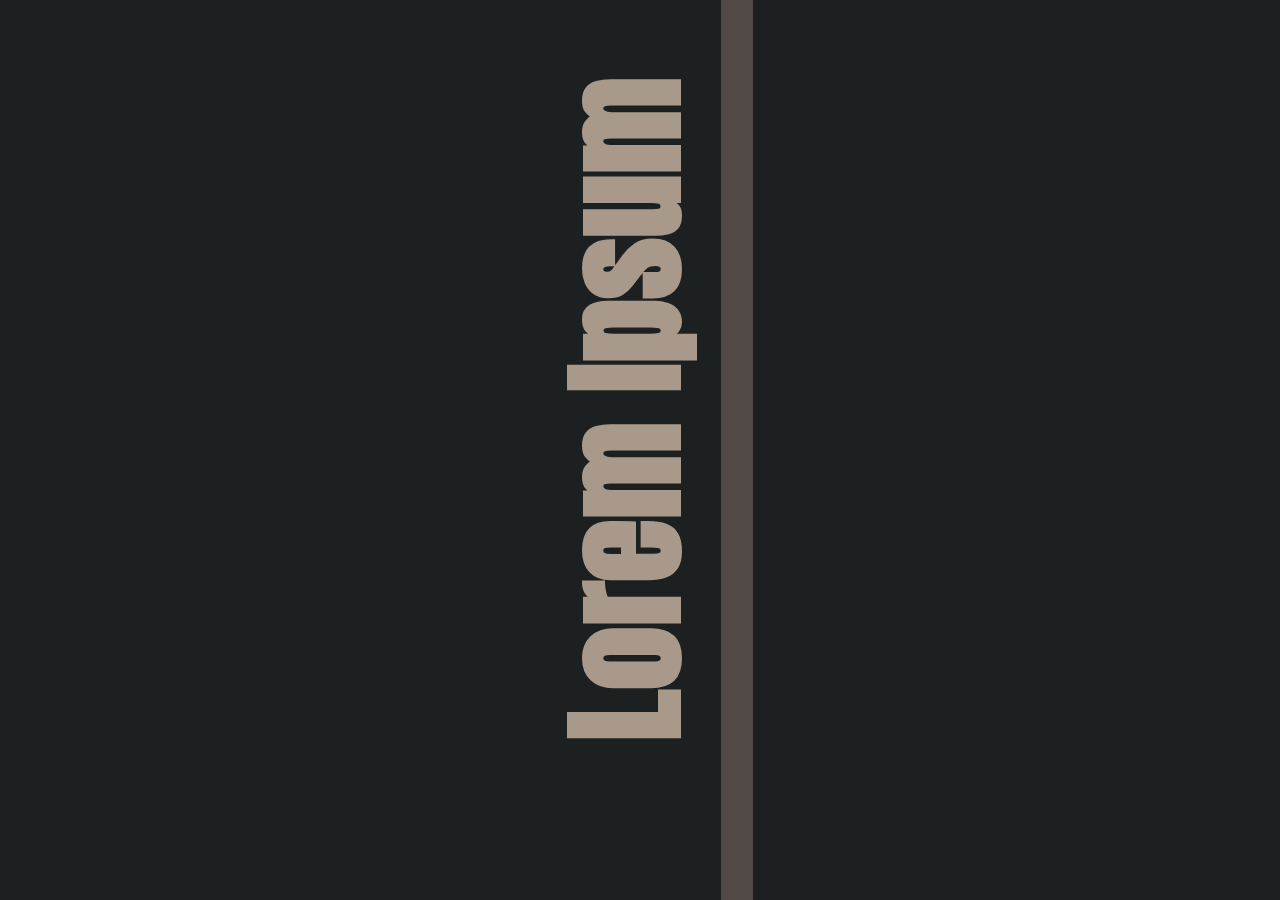
<file: index.html>
<!DOCTYPE html>
<html lang="en">

<head>
    <meta charset="UTF-8" />
    <meta name="viewport" content="width=device-width, initial-scale=1.0" />
    <title>Blog with API</title>
    <script src="https://code.jquery.com/jquery-3.5.1.min.js"
        integrity="sha256-9/aliU8dGd2tb6OSsuzixeV4y/faTqgFtohetphbbj0=" crossorigin="anonymous"></script>
    <script defer src="srt/js/main.js" type="module"></script>
    <link href="https://fonts.googleapis.com/icon?family=Material+Icons" rel="stylesheet" />
    <link rel="preconnect" href="https://fonts.gstatic.com" />
    <link href="https://fonts.googleapis.com/css2?family=Ubuntu:wght@300;400;500;700&display=swap" rel="stylesheet" />
    <link href="https://fonts.googleapis.com/css2?family=Anton&display=swap" rel="stylesheet" />
    <link rel="stylesheet" href="css/main.css" </head>

<body>
    <main>
        <section class="header no-select">
            <h1>Lorem Ipsum</h1>
        </section>
        <section class="main">
            <div id="posts--container" class="posts"></div>
        </section>
        <section id="modal" class="modal none">
            
            <div class="modal--container">
                <button class="modal--buttons--close material-icons clickable">
                    close
                </button>
                <article class="modal--post">
                    <img class="modal--image" id="modal--image" src="./srt/img/loading.gif" />
                    <div id="modal-content" class="modal--post--content">
                        <textarea id="modal--title" class="modal--post--title" wrap="hard" spellcheck="false"
                            readonly></textarea>
                        <textarea id="modal--body" class="modal--post--body" wrap="hard" spellcheck="false" readonly>
                            </textarea>
                        <button id="edit--on--post" class="post--buttons--edit modal--buttons--edit material-icons">
                            edit
                        </button>
                        <p class="modal--username">alex123</p>
                        <p class="modal--mail">alex@gmail.com</p>
                    </div>
                </article>
                <article class="modal--comments">
                    <button class="modal--comments-load">Comments</button>
                    <div id="modal--comments" class="modal--comments--container"></div>
                </article>
            </div>
        </section>
    </main>
</body>

</html>
</file>
<file: css/main.css>
:root {
    --main: #d79921;
    --light: #fbf1c7;
    --dark: #1d2021;
    --red: #cc241d;
    --green: #98971a;
    --smooth: #504945;
    --light-grey: #a8998a;
}
* {
    margin: unset;
    padding: unset;
    box-sizing: border-box;
    text-decoration: unset;
    color: unset;
}
body {
    margin: 0;
    padding: 0;
    font-family: 'Ubuntu', sans-serif;
    background-color: var(--dark);
    color: var(--light-grey);
    padding: 0 5vw;
    overflow: hidden;
}
main {
    display: flex;
    width: fit-content;
    margin: 0 auto;
}

.header {
    width: fit-content;
    height: 100vh;
    margin: 0;
}

.header > h1 {
    font-family: 'Anton', sans-serif;
    font-size: 14.2457vh;
    text-align: center;
    margin: 0.6em 0;
    writing-mode: vertical-lr;
    transform: rotate(180deg);
}

.main {
    max-width: 70vw;
    margin: 0 auto;
}

.posts {
    display: flex;
    flex-direction: row;
    flex-wrap: wrap;
    justify-content: flex-start;
    height: 100vh;
    padding: 1em 1em;
    background-color: var(--smooth);
    overflow: hidden;
    overflow-y: scroll;
}

.post {
    display: flex;
    flex-direction: column;
    background-color: var(--dark);
    width: 32.3333%;
    height: fit-content;
    padding: 1%;
    border-radius: 7.5px;
    margin: 0.5em 0.5%;
}

.post:last-child {
    margin-bottom: 2em;
}

.post > img {
    width: 100%;
}

.post--content {
    display: flex;
    width: 90%;
    flex-direction: column;
}
.post--content > button {
    width: 100%;
    padding: 0.2em 0;
    background-color: #0000;
    border: none;
}
.post--content > button:hover,
.post--content > button:focus {
    outline: none;
    text-decoration: underline;
}
.post--content--title {
    text-transform: capitalize;
    text-align: left;
    font-size: x-large;
    font-weight: 700;
    overflow: hidden;
    white-space: nowrap;
    text-overflow: ellipsis;
    color: var(--main);
}
.post--content--body {
    text-align: left;
    font-size: large;
    font-weight: 400;
    overflow: hidden;
    white-space: nowrap;
    text-overflow: ellipsis;
    color: var(--light);
}

.post--buttons {
    display: flex;
    width: 100%;
    justify-content: flex-end;
}

.post--buttons > button {
    height: fit-content;
    width: fit-content;
    margin: 0.2em;
    margin-top: 0.5em;
    border-radius: 10%;
    padding: 0.2em;
    transition: height 1s ease-in-out;
    color: #141414;
}

.post--buttons--edit {
    background-color: var(--green);
    border: 2px solid var(--green);
}
.post--buttons--delete {
    background-color: var(--red);
    border: 2px solid var(--red);
}
.post--buttons > button:hover,
.post--buttons > button:focus {
    outline: none;
    border: 2px solid var(--main);
}
/* modal */
.modal {
    position: absolute;
    background-color: var(--dark);
    height: 100vh;
    border-left: 10px solid var(--light-grey);
    right: 0;
    max-width: 80%;
    transition: right 1s ease-in-out;
    
}
.modal--container{
    position: relative;
    border-right: 10px solid var(--light-grey);
    margin-right: 20vh;
    height: 100vh;
    transition: right 1s ease-in-out;
    overflow: hidden;
    overflow-y: scroll;
    padding: 3em 2.5em;
}
.modal--buttons--edit {
    background-color: transparent;
    color: var(--light-grey);
    border: none;
    outline: none;
    font-size: 2.3em;
    float: right;
    cursor: pointer;
    transition: 0.1s;
}
.modal--buttons--edit:active {
    color: var(--smooth);
}
.modal--buttons--close {
    position: absolute;
    left: 1em;
    top:0.25em;
    background-color: transparent;
    color: var(--light-grey);
    outline: none;
    border: none;
    font-size: 2em;
    /* margin-left:0.5em; */
}
.modal--post {
    color: var(--light);
    display: flex;
    
}
.modal--post--content {
    flex: 1;
    padding: 0 2em;
    height:30vw;
}
.modal--post img {
    margin: 0 auto;
    border-radius: 5px;
    
}
.modal--post textarea:first-child {
    font-size: xx-large;
}
.modal--post--title {
    all: unset;
    width: 100%;
    text-align: center;
    overflow: hidden;
    text-transform: capitalize;
    font-weight: 700;
    color: var(--main);
    min-height: 20%;
}
.modal--post--body {
    all: unset;
    margin: 1em 0.5em;
    text-align: justify;
    text-transform: capitalize;
    min-height: 50%;
    min-width: 100%;
    font-weight: 400;
    word-break: break-all;
    /* word-wrap: break-word; */
}
.modal--username {
    margin: 0 0.25em;
    font-size: 2em;
}
.modal--mail {
    margin: 0 0.5em;
    font-size: 1em;
}
.modal--comments {
    padding: 2em 0;
    
}
.modal--image {
    background: transparent url(/srt/img/loading.gif);
    background-repeat: no-repeat;
    background-position: center;
    background-size: cover;
    width: 30vw;
    height:30vw;
}
.modal--comments button {
    all: unset;
    font-size: 1.4em;
    border: 2px solid var(--light-grey);
    padding: 0.2em 0.5em;
    border-radius: 7.5px;
    transition: 0.5s;
    cursor:pointer;
}
.modal--comments button:active {
    transform: translateY(2px);
    transform: translateX(2px);
    font-size: 1.35em;
    margin: 0.04em 0;
    transition: 0s;
}
.modal--comments--container{
    padding: 1em 0 0 0;
    display:flex;
    flex-direction: column;
}

.comment{
    background-color: var(--dark);
    border: 2px solid var(--light-grey);
    border-radius: 7.50px;
    padding: 0.7em 1.4em;
    margin:1em 0;
}

.comment--header{
    display: flex;
    width: 100%;
    justify-content: space-between;
    align-items: center;
}
.comment--title{
    color:var(--main);
    font-size: x-Large;
    text-transform: capitalize;
}
.comment--body{
    font-size: 1.4em;
}

.clickable {
    cursor: pointer;
}
.no-select {
    -webkit-touch-callout: none;
    -webkit-user-select: none;
    -khtml-user-select: none;
    -moz-user-select: none;
    -ms-user-select: none;
    user-select: none;
}
.shadows {
    box-shadow: 2px 2px 4px #000000;
}
.disaled {
    opacity: 0.5;
}

::-webkit-scrollbar {
    width: 10px;
}

/* Track */
::-webkit-scrollbar-track {
    background: var(--dark);
    border: var(--main);
}

/* Handle */
::-webkit-scrollbar-thumb {
    background: var(--main);
}

/* Handle on hover */
::-webkit-scrollbar-thumb:hover {
    background: var(--main);
}

.none {
    right:-81vw;
}
</file>
